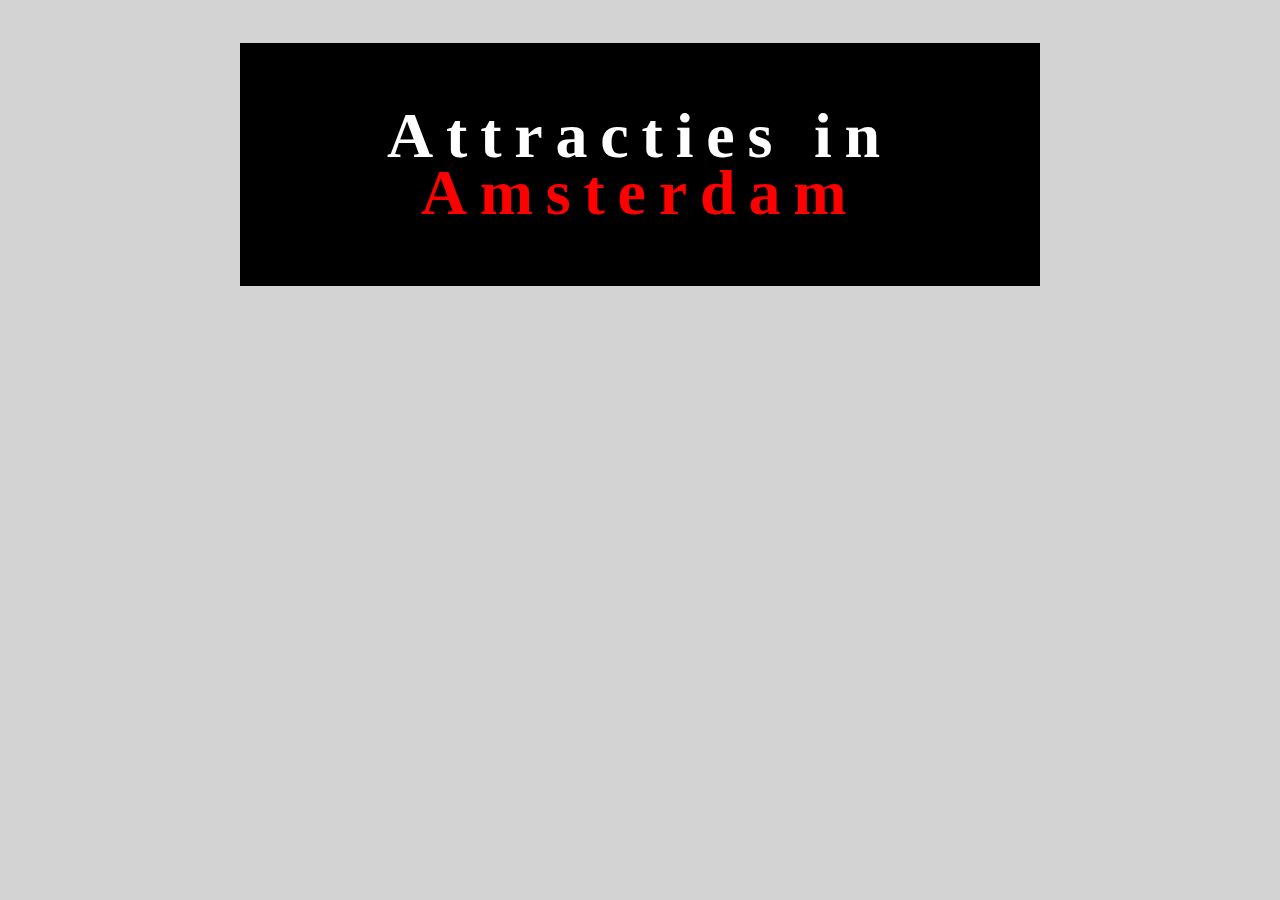
<file: opdracht3/index.html>
<!DOCTYPE html>
<html>
  <head>
    <meta charset="utf-8">

    <title>Attracties Amsterdam</title>

    <link href="https://fonts.googleapis.com/css?family=Faster+One" rel="stylesheet">
    <link rel="stylesheet" href="style.css">
  </head>

  <body>

      <header>
<h1>Attracties in <span>Amsterdam</span></h1>


      </header>

      <section>
<!-- <button> <h3>Beschrijving</h3></button> -->
      </section>

    <script>
    var header = document.querySelector('header');
    var section = document.querySelector('section');
    </script>

    <script src="JSON.js"></script>
  </body>
</html>
</file>
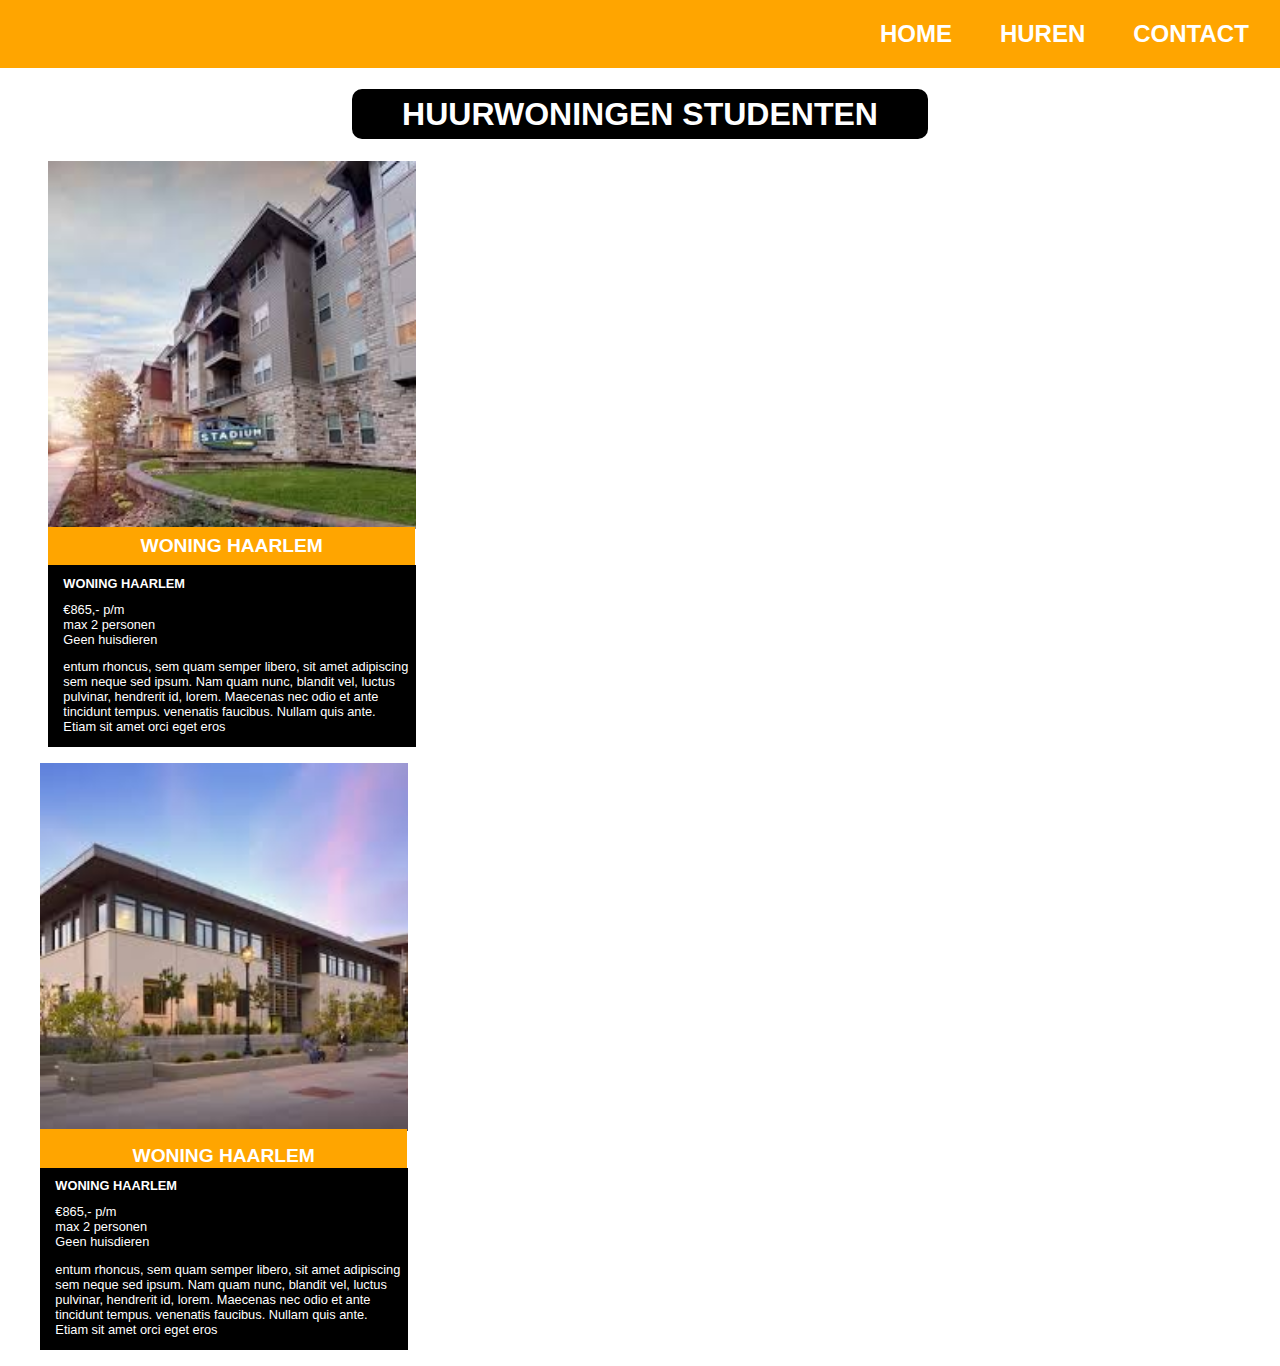
<file: opdracht1/v1/index.html>
<!DOCTYPE html>
<html lang="nl">
  <head>
    <meta charset="utf-8">
    <title>Wesbite</title>
  <link rel="stylesheet" type="text/css" href="style.css">

  </head>

<body>
  <header>
    <nav>
      <ul>
        <li>CONTACT</li>
        <li>HUREN</li>
        <li>HOME</li>
      </ul>
    </nav>
  </header>

  <h1> HUURWONINGEN STUDENTEN </h1>

  <div class="huis1">
    <ul>
      <li><img src="img/home.jpg" alt=""></li>
      <li><button id="hider" <h2>WONING HAARLEM</h2></button></li>
    </ul>

    <ul>
        <li class="detail__item">
      <section>
        <ul>
            <li><h2>WONING HAARLEM</h2></li>
            <li>€865,- p/m</li>
            <li>max 2 personen</li>
            <li>Geen huisdieren</li>
            <li>
              <p>entum rhoncus, sem quam semper
                 libero, sit amet adipiscing
                 sem neque sed ipsum. Nam quam nunc,
                 blandit vel, luctus pulvinar, hendrerit
                 id, lorem. Maecenas nec odio et ante tincidunt tempus.
                 venenatis faucibus. Nullam quis ante. Etiam
                 sit amet orci eget eros </p>
           </li>
         </ul>
      </section>
    </ul>
  </div>

  <div class="huis2">
    <ul>
      <li><img src="img/home1.jpg" alt=""></li>
      <li><button id="hider1"> <h2>WONING HAARLEM</h2></button></li>
    </ul>

    <ul>
        <li class="detail__item1">
      <section>
        <ul>
            <li><h2>WONING HAARLEM</h2></li>
            <li>€865,- p/m</li>
            <li>max 2 personen</li>
            <li>Geen huisdieren</li>
            <li>
              <p>entum rhoncus, sem quam semper
                 libero, sit amet adipiscing
                 sem neque sed ipsum. Nam quam nunc,
                 blandit vel, luctus pulvinar, hendrerit
                 id, lorem. Maecenas nec odio et ante tincidunt tempus.
                 venenatis faucibus. Nullam quis ante. Etiam
                 sit amet orci eget eros </p>
           </li>
         </ul>
      </section>
    </ul>
  </div>


<script src="woning.js"></script>
</body>
</file>
<file: opdracht3/style.css>
/* || general styles */

html {
  font-family: 'helvetica neue', helvetica, arial, sans-serif;
}

body {
  width: 800px;
  margin: 0 auto;


  /* max-width: 100%; */
  background-color: lightgrey;
}

h1, h2 {
  font-family: 'bebas neue', cursive;
}

h1{
  font-size: 3em;
  letter-spacing: 0.2em;
  line-height: 0.9em;
  background-color: black;
  color: white;
  padding-top: 1em;
  padding-bottom: 1em;
}

h1 span{
  color:red;
}

/* header styles */

h1 {
  font-size: 4rem;
  text-align: center;
}

p {
  font-size: 0.5em;
  padding-left: 1.5em;
  padding-top: 1em;
  padding-bottom: 1em;
  max-width: 80%;

}

/* section styles */

section article {
  width: 33%;
  float: left;
  background-color: white;
  width:100%;
}

section p {
  margin: 5px 0;
  font-size: 1em;
  /* text-transform: lowercase; */
  font-family: sans-serif;
}

section ul {
  margin-top: 0;
}

h2 {
  font-size: 2.5rem;
  margin-bottom: 10px;
}

h2{
  color: white;
  background-color: black;
  padding-top: 0.2em;
  padding-bottom: 0.2em;
  padding-left: 0.2em;
}

h3{
  font-size: 2.5em;
  color: white;
  background-color: black;
  padding-top: 0.15em;
  padding-bottom: 0.15em;
  letter-spacing: 0.1em;
  font-family: bebas neue;
}

img{
  max-width: 100%;
}

button{
  border: none;
  width: 100%;
  font-family: bebas neue;
  font-size: 1.8em;
  letter-spacing: 0.2em;
  color: red;
  background-color: black;
  height: 2em;
  margin-top: -0.8em;
}

button:hover{
  background-color: red;
  color: white;
  transition: 1s;
}

.show{
  opacity: 1;
  overflow: hidden;
  transition: max-height 300ms, opacity 300ms 100ms;
}

.hidden{
  opacity: 0;
  display: none;
  transition: max-height 300ms 100ms, opacity 300ms;
}

.container .beschrijvingContainer {
  display: none;
}

.container.active .beschrijvingContainer {
  display: block;
}
</file>
<file: opdracht1/v1/style.css>
body{
  padding: 0;
  margin: 0;
  font-family: sans-serif;
}
  /* this thing that is hidden shouldn't have
    padding or margin */
.detail__item {
  opacity: 1;
  max-height: 250px;
  overflow: hidden;
  transition: max-height 300ms, opacity 300ms 100ms;

  background-color: black;
  width: 23em;
  padding-top: 0;
  margin-top: -1em;
}

.detail__item--hidden {
  max-height: 0;
  opacity: 0;
  transition: max-height 300ms 100ms, opacity 300ms;
}

.detail__item1 {
  opacity: 1;
  max-height: 250px;
  overflow: hidden;
  transition: max-height 300ms, opacity 300ms 100ms;

  background-color: black;
  width: 23em;
  padding-top: 0;
  margin-top: -1em;
}

.detail__item1--hidden {
  max-height: 0;
  opacity: 0;
  transition: max-height 300ms 100ms, opacity 300ms;
}

li{
  list-style: none;
}

img{
  width: 23em;
  height: 23em;
}

div.huis1{
  width: 23em;
  margin-left: 0.5em;
}

div.huis1{
  width: 23em;
  margin-left: 0.5em;
}

div.huis2{
  width: 23em;
}

div.huis2 section ul li h2{
  padding-top: -0.5em;
}

button#hider1{
  width: 112%;
padding-top: 0;
}

button{
  width: 112%;
  height: 2em;
  padding: 0;
  margin: 0;
  border:none;
  font-weight: bold;
  background-color: orange;
  color:white;
  font-size: 1.2em;
  margin-top: -0.3em;
}


section ul{
  width: 100%;
  padding: 0;
  margin-left: 0;
}


h1{
  text-align: center;
  padding: 0.2em;
  background-color: black;
  color: white;
  font-weight: bold;
  margin-left: 11em;
  margin-right: 11em;
  border-radius:10px 10px 10px 10px;
}
nav > ul{
  background-color: orange;
  padding-top: 0.5em;
  padding-bottom: 0.5em;
  margin-top: 0;
  padding-right: 1.2em;

  display: flex;
  flex-direction: row-reverse;
}

nav li {
  font-family: sans-serif;
  color: white;
  font-weight: bold;
  margin-left: 1em;
  font-size: 1.5em;
  padding: 0.5em;
}

nav li:hover{
  background-color: black;
  transition: 1s;
}

button:hover{
  background-color: black;
  transition: 1s;
}


section ul li{
  font-size: 0.8em;
  margin-left: 0.7em;
    color: white;
    padding-left: 0.5em;
    padding-right: 0.5em;
}

h2{
  font-size: 1em;
}

/* div < section{
  display: flex;
  flex-direction: row;
  align-items: flex-start;

} */
</file>
